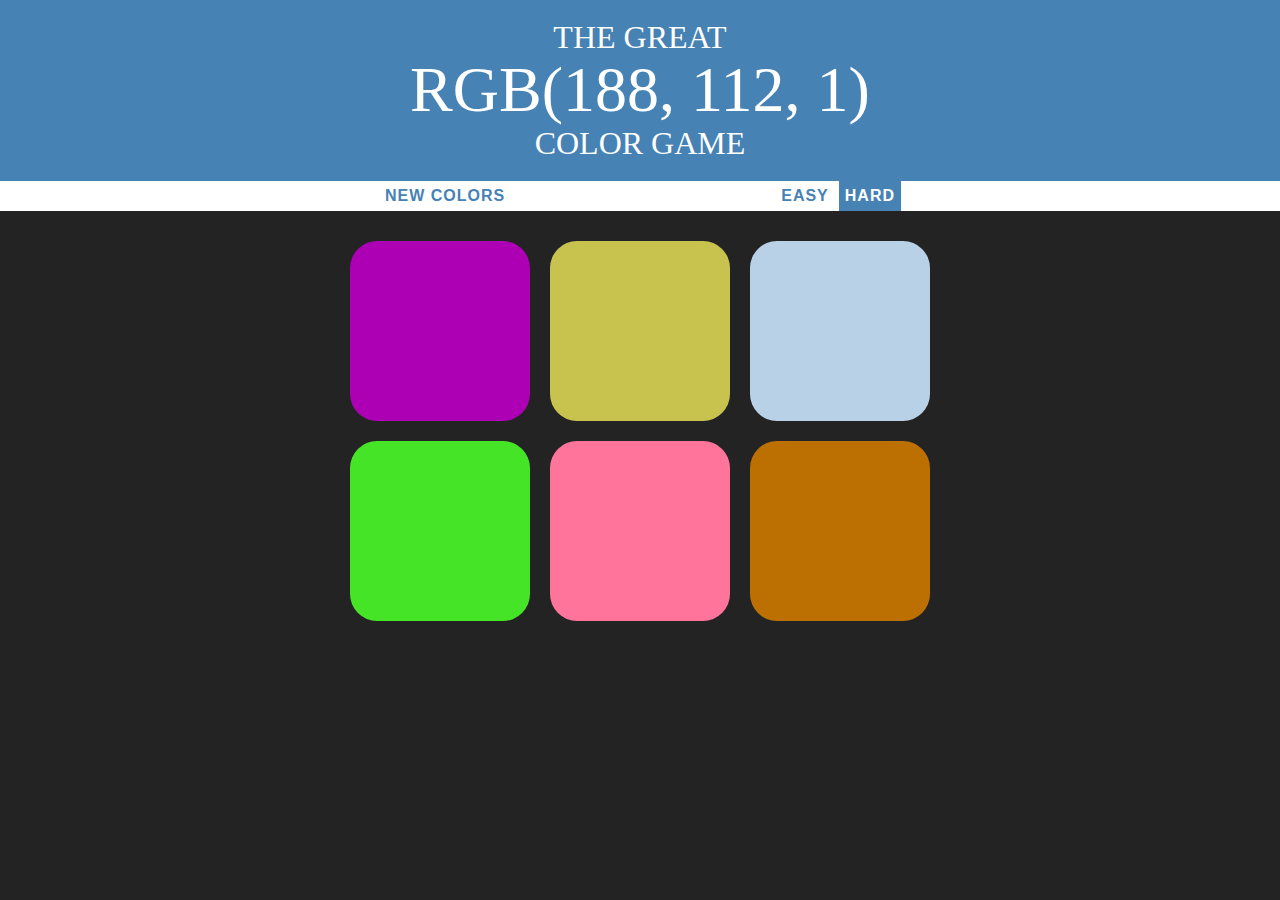
<file: Color Games/colorGames.html>
<!DOCTYPE html>
<html>
<head>
	<title>Color Game</title>
	<link rel="stylesheet" type="text/css" href="colorGames.css">
</head>
<body>
<h1>
	The Great
	<br> 
	<span id="colorDisplay">RGB</span> 
	<br>
	Color Game</h1>

<div id="stripe">
	<button id="reset">NEW COLORS</button>
	<span id="message"></span>
	<button class="mode">Easy</button>
	<button class="mode selected">Hard</button>
</div>

<div id="container">
	<div class="square"></div>
	<div class="square"></div>
	<div class="square"></div>
	<div class="square"></div>
	<div class="square"></div>
	<div class="square"></div> 
</div>

<script type="text/javascript" src="colorGames.js"></script>

</body>
</html>
</file>
<file: Color Games/colorGames.css>
body{
	font-family: "Avenir";
	background-color:  #232323;
	margin: 0;
}
.square {
	width: 30%;
	background: purple;
	padding-bottom: 30%;
	float: left;
	margin: 1.66%;
	border-radius: 15%;
	transition: background 0.3s;
	-webkit-transition: background 0.6s;
	-moz-transition: background 0.6s;
}
#colorDisplay{
	font-size: 200%;
}

#container {
	margin:  20px auto;
	max-width: 600px;
}
h1{
	color: white;
	padding: 20px 0;
	line-height: 1.1;
	text-align: center;
	background-color: steelblue;
	margin: 0;
	font-weight: normal;
	text-transform: uppercase;
}

#stripe{
	background: white;
	height: 30px;
	text-align: center;
	color: black; 
}
.selected{
	color: white;
	background: steelblue;
}
button{
	border: none;
	background: none;
	text-transform: uppercase;
	height: 100%;
	font-weight: 700;
	color: steelblue;
	letter-spacing: 1px;
	font-size: inherit; 
	transition: all 0.3s;
	outline: none;
}
button:hover{
	color: white;
	background: steelblue;
}
#message{
	display: inline-block;
	width: 20%
}
</file>
